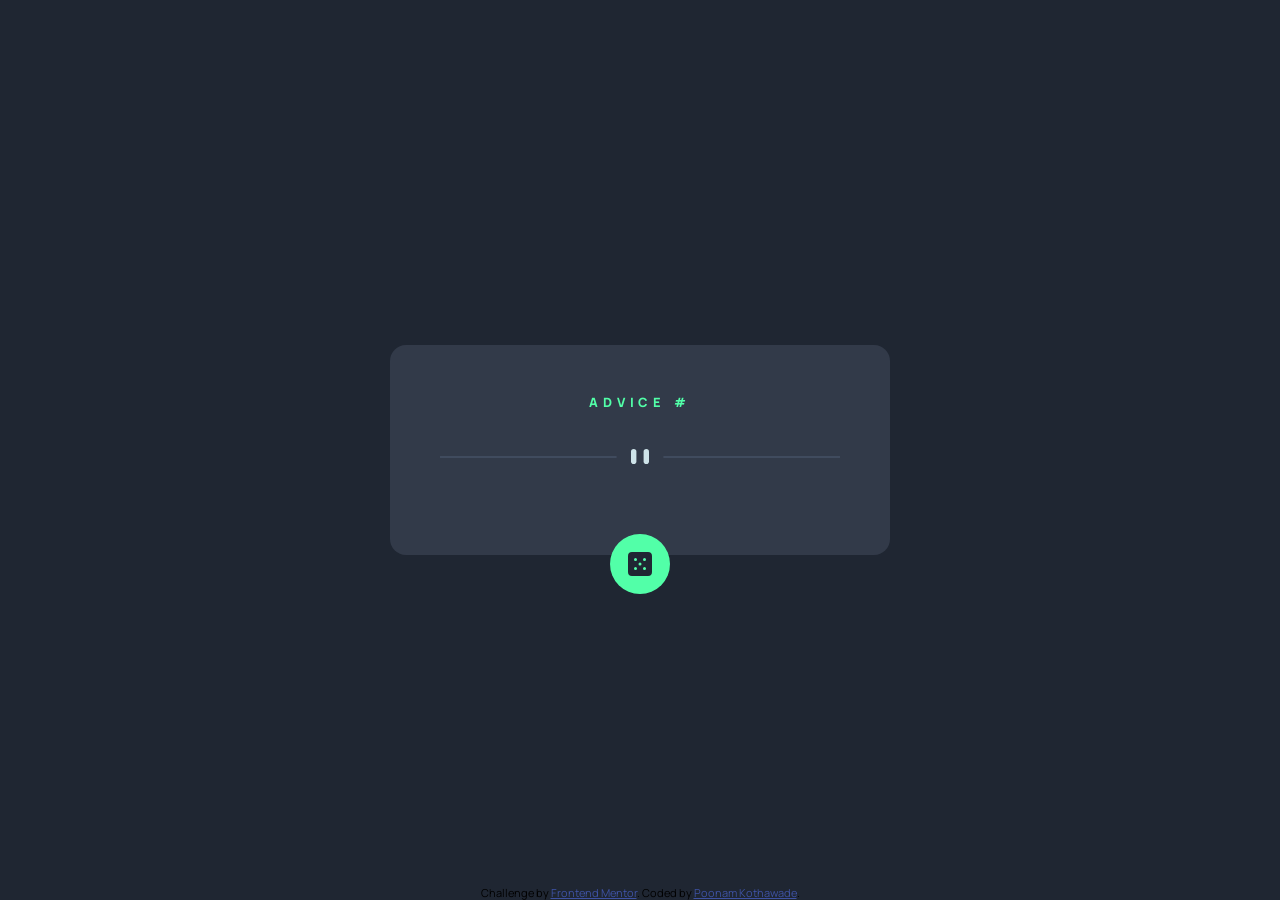
<file: index.html>
<!DOCTYPE html>
<html lang="en">
  <head>
    <meta charset="UTF-8">
    <meta name="viewport" content="width=device-width, initial-scale=1.0"> 
    
    <link rel="icon" type="image/png" sizes="32x32" href="./images/favicon-32x32.png">
    <link rel="stylesheet" href="https://cdnjs.cloudflare.com/ajax/libs/font-awesome/6.4.2/css/all.min.css" integrity="sha512-z3gLpd7yknf1YoNbCzqRKc4qyor8gaKU1qmn+CShxbuBusANI9QpRohGBreCFkKxLhei6S9CQXFEbbKuqLg0DA==" crossorigin="anonymous" referrerpolicy="no-referrer" />
    
    <title>Frontend Mentor | Advice generator app</title>

    <link rel="stylesheet" href="style.css">
    <script defer src="script.js"></script>

</head>
<body>

  <main>
    <section>
      <p>Advice # <span id="advice-ID"></span></p>
      <h1 id="advice-text"></h1>
      <img src="images/pattern-divider-desktop.svg" alt="Divider Pattern" class="divider-img-1">
      <img src="images/pattern-divider-mobile.svg" alt="Divider Pattern" class="divider-img-2">
      <button class="dice-img-container" id="btn">
        <img src="images/icon-dice.svg" alt="Dice Icon" class="dice-img">
      </button>
      
    </section>
  </main>  
  <div class="attribution">
    Challenge by <a href="https://www.frontendmentor.io?ref=challenge" target="_blank">Frontend Mentor</a>. 
    Coded by <a href="#">Poonam Kothawade</a>.
  </div>

</body>
</html>
</file>
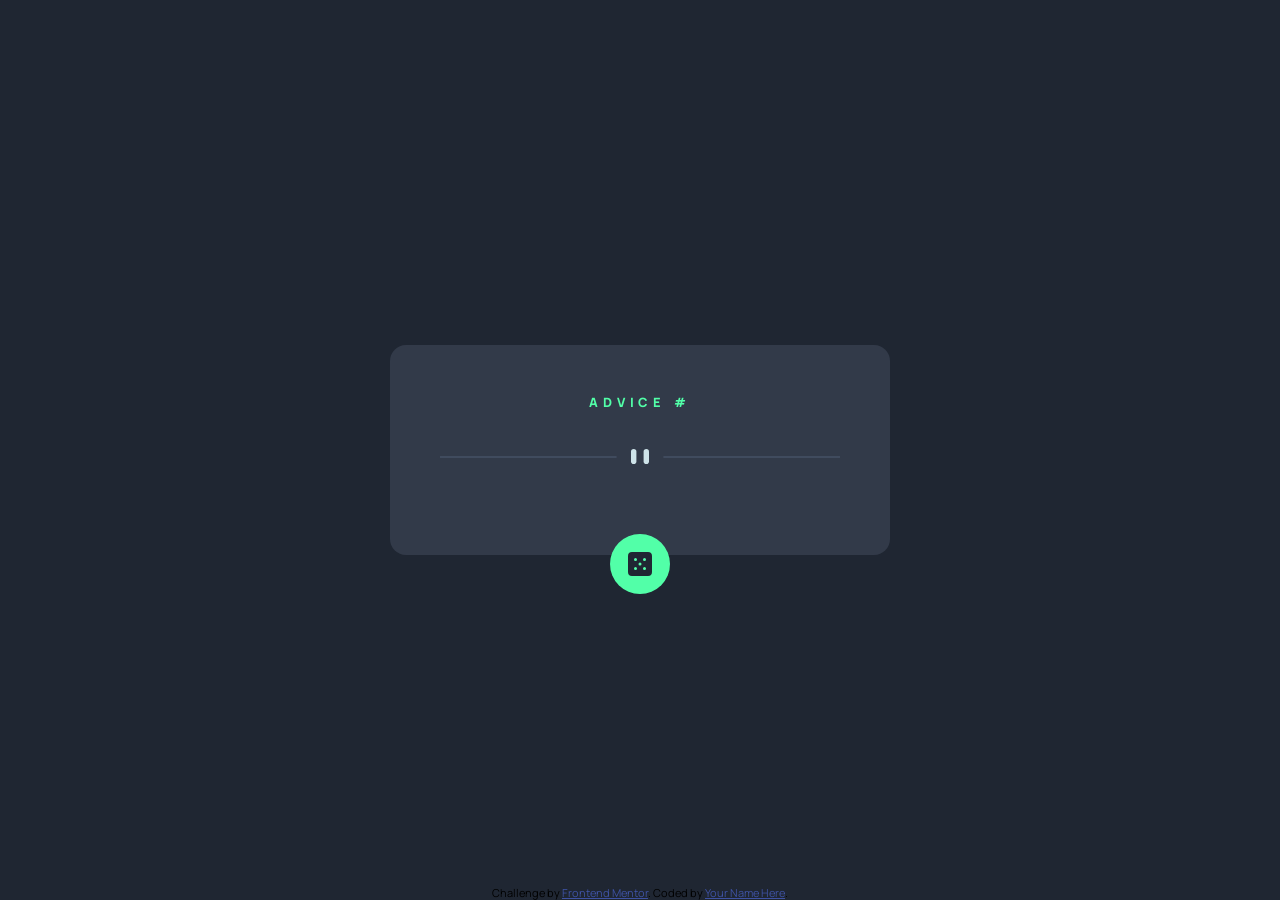
<file: advice-generator-app-main/index.html>
<!DOCTYPE html>
<html lang="en">
  <head>
    <meta charset="UTF-8">
    <meta name="viewport" content="width=device-width, initial-scale=1.0"> 
    
    <link rel="icon" type="image/png" sizes="32x32" href="./images/favicon-32x32.png">
    <link rel="stylesheet" href="https://cdnjs.cloudflare.com/ajax/libs/font-awesome/6.4.2/css/all.min.css" integrity="sha512-z3gLpd7yknf1YoNbCzqRKc4qyor8gaKU1qmn+CShxbuBusANI9QpRohGBreCFkKxLhei6S9CQXFEbbKuqLg0DA==" crossorigin="anonymous" referrerpolicy="no-referrer" />
    
    <title>Frontend Mentor | Advice generator app</title>

    <link rel="stylesheet" href="style.css">
    <script defer src="script.js"></script>

</head>
<body>

  <main>
    <section>
      <p>Advice # <span id="advice-ID"></span></p>
      <h1 id="advice-text"></h1>
      <img src="images/pattern-divider-desktop.svg" alt="Divider Pattern" class="divider-img-1">
      <img src="images/pattern-divider-mobile.svg" alt="Divider Pattern" class="divider-img-2">
      <button class="dice-img-container" id="btn">
        <img src="images/icon-dice.svg" alt="Dice Icon" class="dice-img">
      </button>
      
    </section>
  </main>  
  <div class="attribution">
    Challenge by <a href="https://www.frontendmentor.io?ref=challenge" target="_blank">Frontend Mentor</a>. 
    Coded by <a href="#">Your Name Here</a>.
  </div>

</body>
</html>
</file>
<file: style.css>
@import url('https://fonts.googleapis.com/css2?family=Manrope&display=swap');

* {
    box-sizing: border-box;
    margin: 0;
    padding: 0;
}

body {
    max-width: 100vw;
    min-height: 100vh;
    background-color: hsl(218, 23%, 16%);
    font-family: 'Manrope', sans-serif;
    text-align: center;
    display: grid;
    justify-content: center;
    align-content: center;
}

section {
    max-width: 500px;
    height: auto;    
    background-color: hsl(217, 19%, 24%);
    border-radius: 1rem;
    position: relative;
    padding: 3rem 0 4rem;
}

section p {
    font-size: 0.8rem;
    font-weight: 800;
    color: hsl(150, 100%, 66%); 
    text-transform: uppercase;
    letter-spacing: 0.3rem;
}

.fa-quote-left {
    vertical-align: super;
}

#advice-text {
    font-size: 1.75rem;
    font-weight: 800;
    color: hsl(217, 25%, 84%);
    margin: 1rem 2.5rem 2.2rem;
}

.divider-img-1 {
    width: 80%;
}

.divider-img-2 {
    visibility: hidden;
}

.dice-img-container {
    width: 60px;
    height: 60px;
    border: none;
    outline: none;
    border-radius: 50%;
    background-color: hsl(150, 100%, 66%);
    display: flex;
    justify-content: center;
    align-items: center;
    position: absolute;
    top: 90%;
    left: 50%;
    transform: translateX(-50%);
    cursor: pointer;
}

.dice-img-container:hover, 
.dice-img-container:focus {
    filter: drop-shadow(2px 2px 25px hsl(150, 100%, 66%));
}

.attribution { 
    font-size: 11px; text-align: center; 
    position: fixed;
    left: 50%;
    bottom: 0;
    transform: translateX(-50%);
}

.attribution a { 
    color: hsl(228, 45%, 44%); 
}

@media all and (max-width: 376px) {

    section {
        max-width: 300px;
        padding: 2rem 0 3rem;
    }

    #advice-text {
        font-size: 1.4rem;
    }

    .divider-img-1 {
        visibility: hidden;
    }

    .divider-img-1 {
        visibility: visible;
        width: 80%;
    }


}
</file>
<file: advice-generator-app-main/style.css>
@import url('https://fonts.googleapis.com/css2?family=Manrope&display=swap');

* {
    box-sizing: border-box;
    margin: 0;
    padding: 0;
}

body {
    max-width: 100vw;
    min-height: 100vh;
    background-color: hsl(218, 23%, 16%);
    font-family: 'Manrope', sans-serif;
    text-align: center;
    display: grid;
    justify-content: center;
    align-content: center;
}

section {
    max-width: 500px;
    height: auto;    
    background-color: hsl(217, 19%, 24%);
    border-radius: 1rem;
    position: relative;
    padding: 3rem 0 4rem;
}

section p {
    font-size: 0.8rem;
    font-weight: 800;
    color: hsl(150, 100%, 66%); 
    text-transform: uppercase;
    letter-spacing: 0.3rem;
}

.fa-quote-left {
    vertical-align: super;
}

#advice-text {
    font-size: 1.75rem;
    font-weight: 800;
    color: hsl(217, 25%, 84%);
    margin: 1rem 2.5rem 2.2rem;
}

.divider-img-1 {
    width: 80%;
}

.divider-img-2 {
    visibility: hidden;
}

.dice-img-container {
    width: 60px;
    height: 60px;
    border: none;
    outline: none;
    border-radius: 50%;
    background-color: hsl(150, 100%, 66%);
    display: flex;
    justify-content: center;
    align-items: center;
    position: absolute;
    top: 90%;
    left: 50%;
    transform: translateX(-50%);
    cursor: pointer;
}

.dice-img-container:hover, 
.dice-img-container:focus {
    filter: drop-shadow(2px 2px 25px hsl(150, 100%, 66%));
}

.attribution { 
    font-size: 11px; text-align: center; 
    position: absolute;
    left: 50%;
    bottom: 0;
    transform: translateX(-50%);
}
.attribution a { 
    color: hsl(228, 45%, 44%); 
}

@media all and (max-width: 376px) {

    section {
        max-width: 300px;
        padding: 2rem 0 3rem;
    }

    #advice-text {
        font-size: 1.4rem;
    }

    .divider-img-1 {
        visibility: hidden;
    }

    .divider-img-1 {
        visibility: visible;
        width: 80%;
    }


}
</file>
